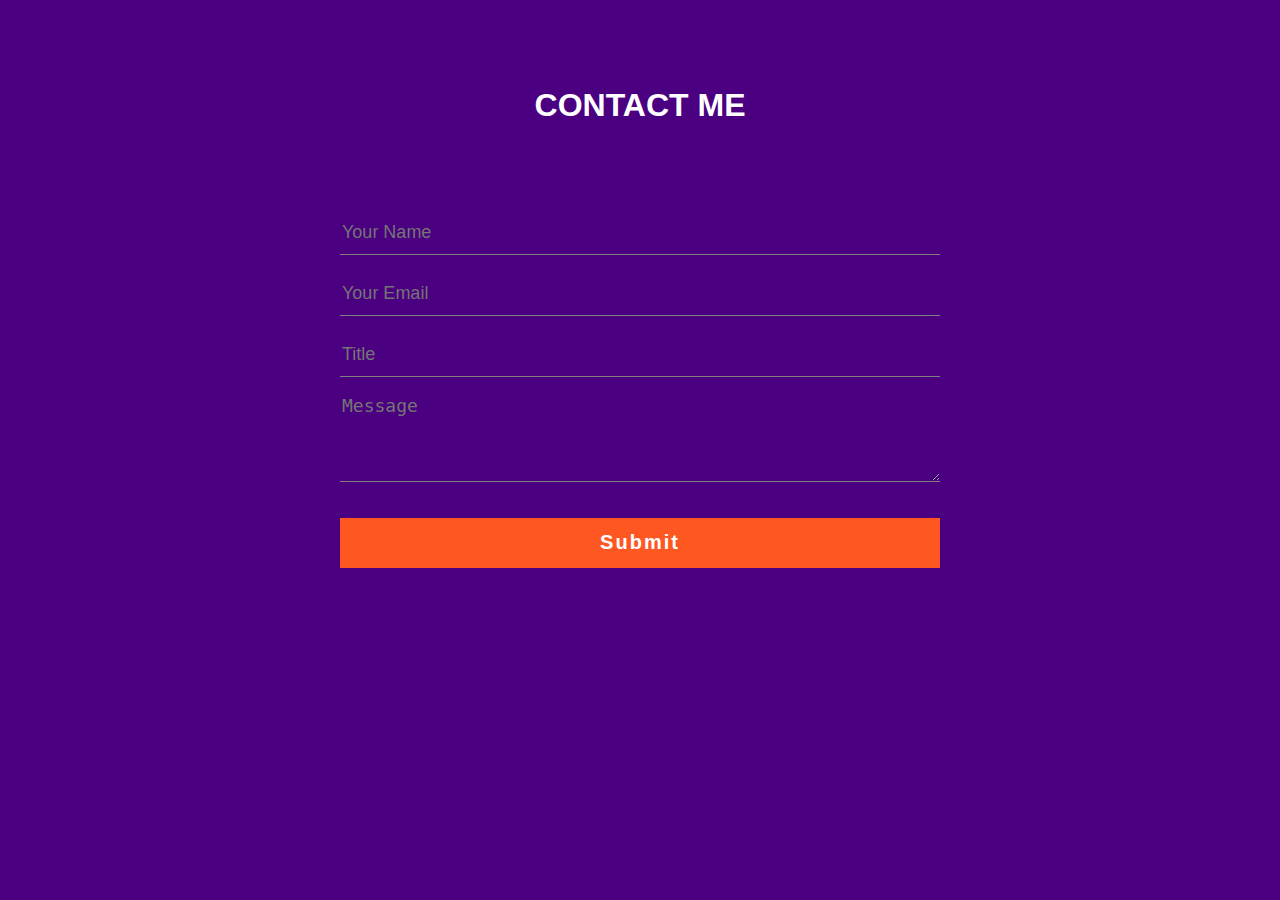
<file: form.html>
<html>
    <head>
        <title>Contact Form</title>
        <link rel="Stylesheet" href="formstyle.css" type="text/css">
    </head>

    <Body>
        <div class="contact-me">
            <h1>Contact Me</h1>
        </div>

        <div class="contact-form">
            <form id="Contact-form" method="post" action="">
                <input name="name" type="text" class="form-control" placeholder="Your Name" required> <br>
                <input name="email" type="email" class="form-control" placeholder="Your Email" required> <br>
                <input name="name" type="text" class="form-control" placeholder="Title"><br>
                <textarea name="message" class="form-control" placeholder="Message" rows="4" required></textarea><br>
                <input  type="submit" class="form-control submit" placeholder="SEND MESSAGE" required>
            </form>
        </div>
    </Body>


</html>
</file>
<file: formstyle.css>
body{
    margin: 0%;
    padding: 0%;
    text-align: center;
    background: indigo;
    background-size: contain;
    background-position: center;
    font-family: sans-serif;
    font-weight: bold;
}

.contact-me{
    margin: 100px;
    color: #ffffff;
    text-transform: uppercase;
    transition: all 3s ease-in-out;
}

.contact-me h1{
    font-size: 32px;
    line-height: 10px;
}

.form{
    margin: 50px;
    transition: all 3s ease-in-out;
}

.form-control{
    width: 600px;
    background: transparent;
    border: none;
    outline: none;
    border-bottom: 1px solid grey;
    color: #ffffff;
    font-size: 18px;
    margin-bottom: 16px;
}

input{
    height: 45px;
}

form .submit{
    background: #ff5722;
    border-color: transparent;
    color: #ffffff;
    font-size: 20px;
    font-weight: bold;
    letter-spacing: 2px;
    height: 50px;
    margin-top: 20px;
}

form .submit:hover{
    background-color: #f44336;
    cursor: pointer;
}
</file>
